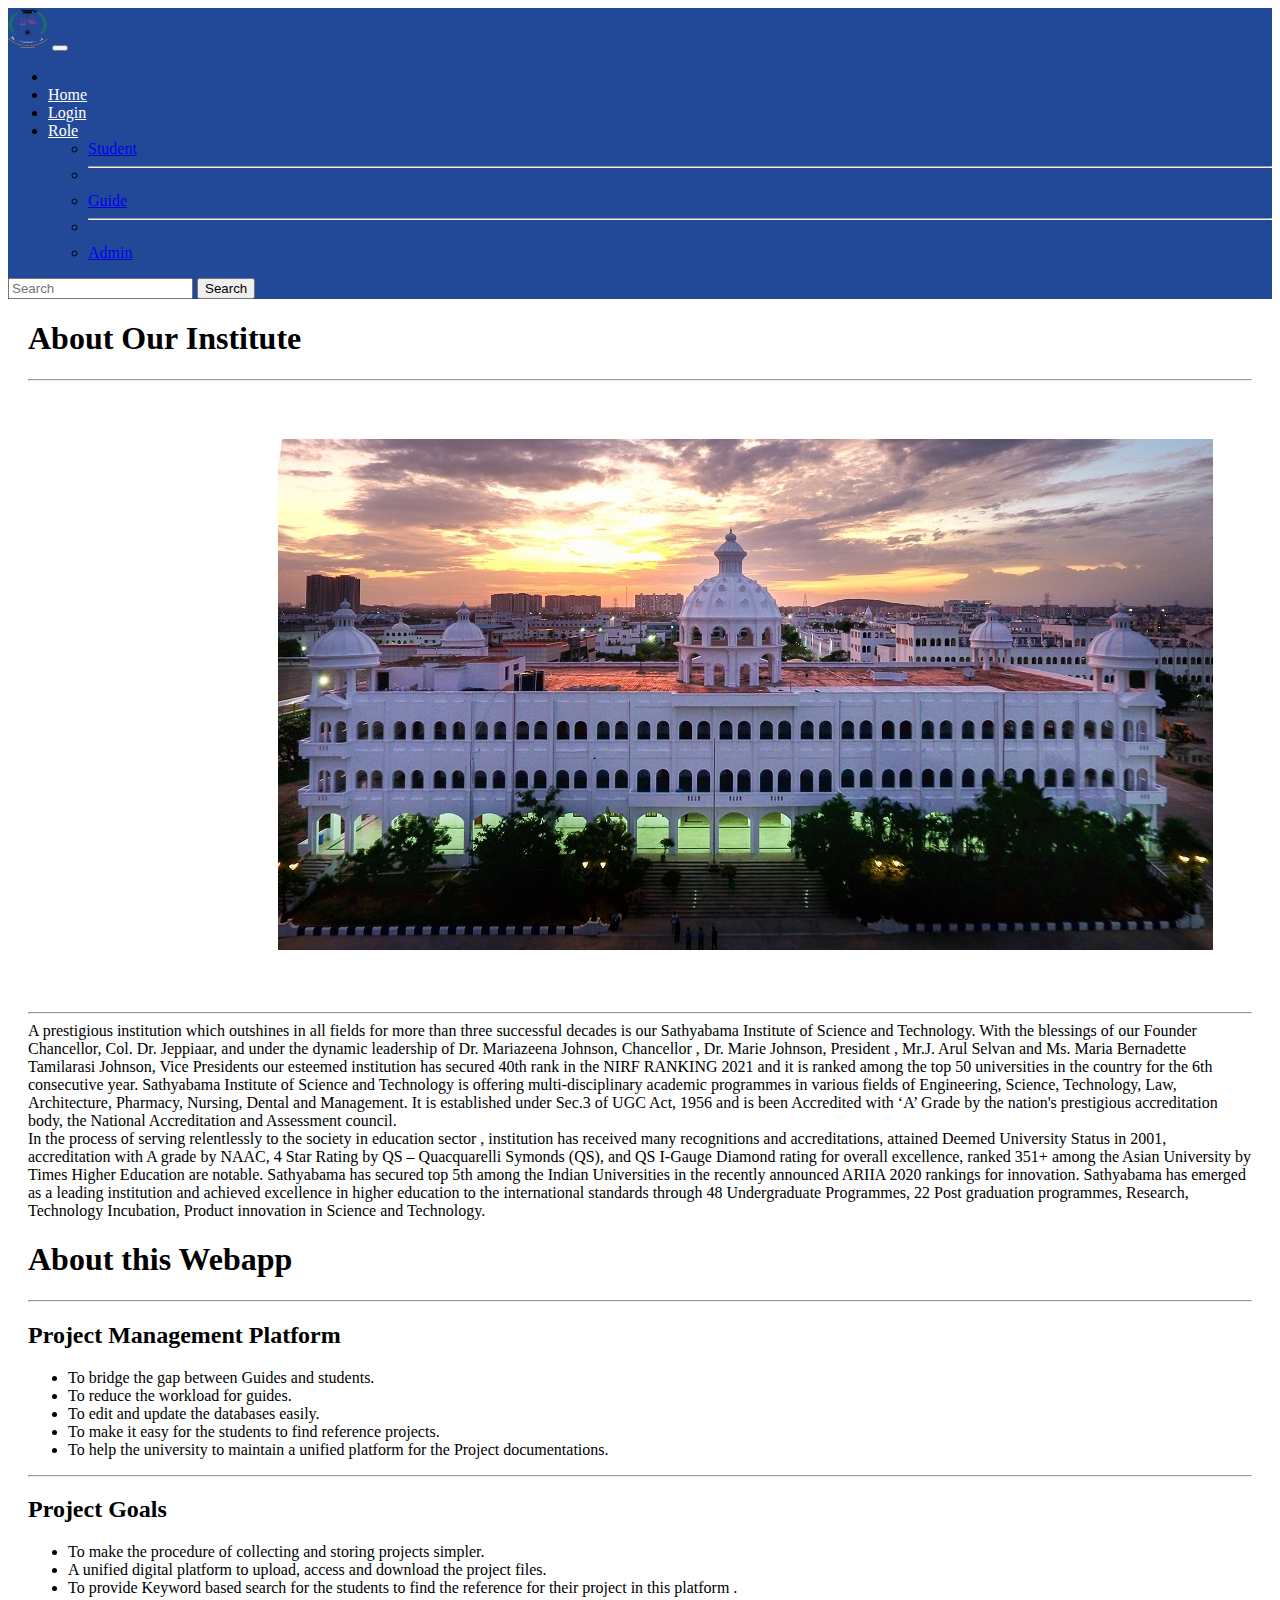
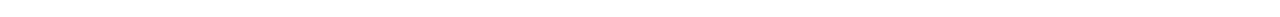
<file: about/index.html>
<!DOCTYPE html>
<html lang="en">
<head>
    <meta charset="UTF-8">
    <meta http-equiv="X-UA-Compatible" content="IE=edge">
    <meta name="viewport" content="width=device-width, initial-scale=1.0">
    <link href="https://cdn.jsdelivr.net/npm/bootstrap@5.1.3/dist/css/bootstrap.min.css" rel="stylesheet" integrity="sha384-1BmE4kWBq78iYhFldvKuhfTAU6auU8tT94WrHftjDbrCEXSU1oBoqyl2QvZ6jIW3" crossorigin="anonymous">
    <link rel="stylesheet" href="style.css">
    <title>About</title>
</head>
<body>
    <nav class="navbar navbar-expand-lg navbar-light " style=" background-color: #224998; ">
        <div class="container-fluid">
          <a class="navbar-brand" href="#" style="color: white;"><img src="img/SIST.png"  width="40" height="40"/></a>
          <button class="navbar-toggler" type="button" data-bs-toggle="collapse"  data-bs-target="#navbarSupportedContent" aria-controls="navbarSupportedContent" aria-expanded="false" aria-label="Toggle navigation">
            <span class="navbar-toggler-icon "></span>
          </button>
          <div class="collapse navbar-collapse" id="navbarSupportedContent">
            <ul class="navbar-nav me-auto mb-2 mb-lg-0">
              <li class="nav-item">
                <a class="nav-link active" aria-current="page" href="#"></a>
              </li>
              <li class="nav-item">
                <a class="nav-link" href="/index.html"style="color: white;">Home</a>
              </li>
              <li class="nav-item">
                <a class="nav-link" href="/Login/index.html"style="color: white;">Login</a>
              </li>
              <li class="nav-item dropdown">
                <a class="nav-link dropdown-toggle" href="#" style="color: white;" id="navbarDropdown" role="button" data-bs-toggle="dropdown" aria-expanded="false">
                  Role
                </a>
                <ul class="dropdown-menu" aria-labelledby="navbarDropdown">
                  <li><a class="dropdown-item" href="#">Student</a></li>
                  <li><hr class="dropdown-divider"></li>
                  <li><a class="dropdown-item" href="#">Guide</a></li>
                  <li><hr class="dropdown-divider"></li>
                  <li><a class="dropdown-item" href="#">Admin</a></li>
                </ul>
              </li>
            </ul>
            <form class="d-flex">
              <input class="form-control me-2" type="search" placeholder="Search" aria-label="Search">
              <button class="btn btn-outline-primary" type="submit">Search</button>
            </form>
          </div>
        </div>
      </nav>
    <div class="content">
      <h1>About Our Institute</h1>
      <hr>
      <img src="/img_main/sist3.jpg" alt="" style="margin: 50px; align-self: center; padding-left: 200px;"> <br> <hr>
      A prestigious institution which outshines in all fields for more than three successful decades is our Sathyabama Institute of Science and Technology. With the blessings of our Founder Chancellor, Col. Dr. Jeppiaar, and under the dynamic leadership of Dr. Mariazeena Johnson, Chancellor , Dr. Marie Johnson, President , Mr.J. Arul Selvan and Ms. Maria Bernadette Tamilarasi Johnson, Vice Presidents our esteemed institution has secured 40th rank in the NIRF RANKING 2021 and it is ranked among the top 50 universities in the country for the 6th consecutive year.
      Sathyabama Institute of Science and Technology is offering multi-disciplinary academic programmes in various fields of Engineering, Science, Technology, Law, Architecture, Pharmacy, Nursing, Dental and Management. It is established under Sec.3 of UGC Act, 1956 and is been Accredited with ‘A’ Grade by the nation's prestigious accreditation body, the National Accreditation and Assessment council.
     <br> In the process of serving relentlessly to the society in education sector , institution has received many recognitions and accreditations, attained Deemed University Status in 2001, accreditation with A grade by NAAC, 4 Star Rating by QS – Quacquarelli Symonds (QS), and QS I-Gauge Diamond rating for overall excellence, ranked 351+ among the Asian University by Times Higher Education are notable. Sathyabama has secured top 5th among the Indian Universities in the recently announced ARIIA 2020 rankings for innovation.
       Sathyabama has emerged as a leading institution and achieved excellence in higher education to the international standards through 48 Undergraduate Programmes, 22 Post graduation programmes, Research, Technology Incubation, Product innovation in Science and Technology.
    </div>
    <div class="content">
      <h1>About this Webapp</h1>
      <hr>
     <h2>Project Management Platform</h2> 
     <ul>
       <li> To bridge the gap between Guides and students.</li>
       <li>To reduce the workload for guides.</li>
       <li>To edit and update the databases easily.</li>
       <li>To make it easy for the students to find reference projects.</li>
       <li>To help the university to maintain a unified platform for the Project documentations.</li>
     </ul>
     <hr>
     <h2>Project Goals</h2> 
     <ul>
       <li>To make the procedure of collecting and storing projects simpler. </li>
       <li>A unified digital platform to upload, access and download the project files.</li>
       <li>To provide Keyword based search for the students to find the reference for their project in this platform .</li>
     </ul>
    </div>
</body>
</html>
<script src="https://cdn.jsdelivr.net/npm/bootstrap@5.1.3/dist/js/bootstrap.bundle.min.js" integrity="sha384-ka7Sk0Gln4gmtz2MlQnikT1wXgYsOg+OMhuP+IlRH9sENBO0LRn5q+8nbTov4+1p" crossorigin="anonymous"></script>
<script src="action.js"></script>
</file>
<file: about/style.css>
.content{
    margin: 20px;
}
</file>
